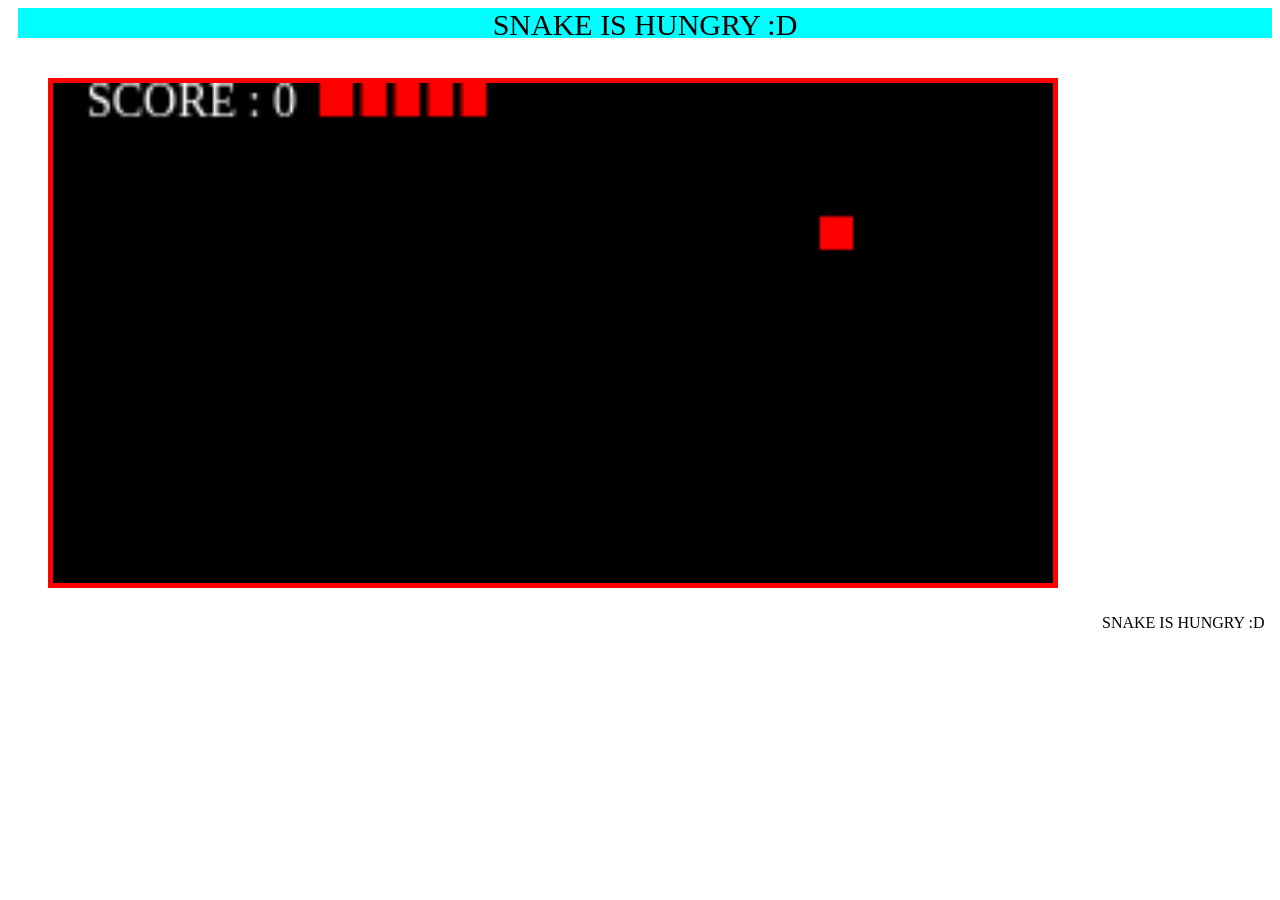
<file: index.html>
<!DOCTYPE html>
<html lang="en">
<head>
    <meta charset="UTF-8">
    <meta name="viewport" content="width=device-width, initial-scale=1.0">
    <meta http-equiv="X-UA-Compatible" content="ie=edge">
    <title>My_Game</title>
    <link rel="stylesheet" href="game_project.css">
    
</head>
<body>
    <div id="mydiv"> SNAKE IS HUNGRY :D </div>
    <canvas id="mycanvas"></canvas>
    <script src="game_project.js"></script>
</body> SNAKE IS HUNGRY :D
</html>
</file>
<file: game_project.css>
#mycanvas{
    width: 1000px;
    height: 500px;
    margin: 40px;
    align-self: center;
    background-color: black;
    border: 5px solid red;
}
#mydiv{
    margin-left: 10px;
    height: 30px;
    align-self: center;
    align-content: center;
    align-items: center;
    text-align: center;
    font-size: 30px;
    background-color: aqua;
}
</file>
